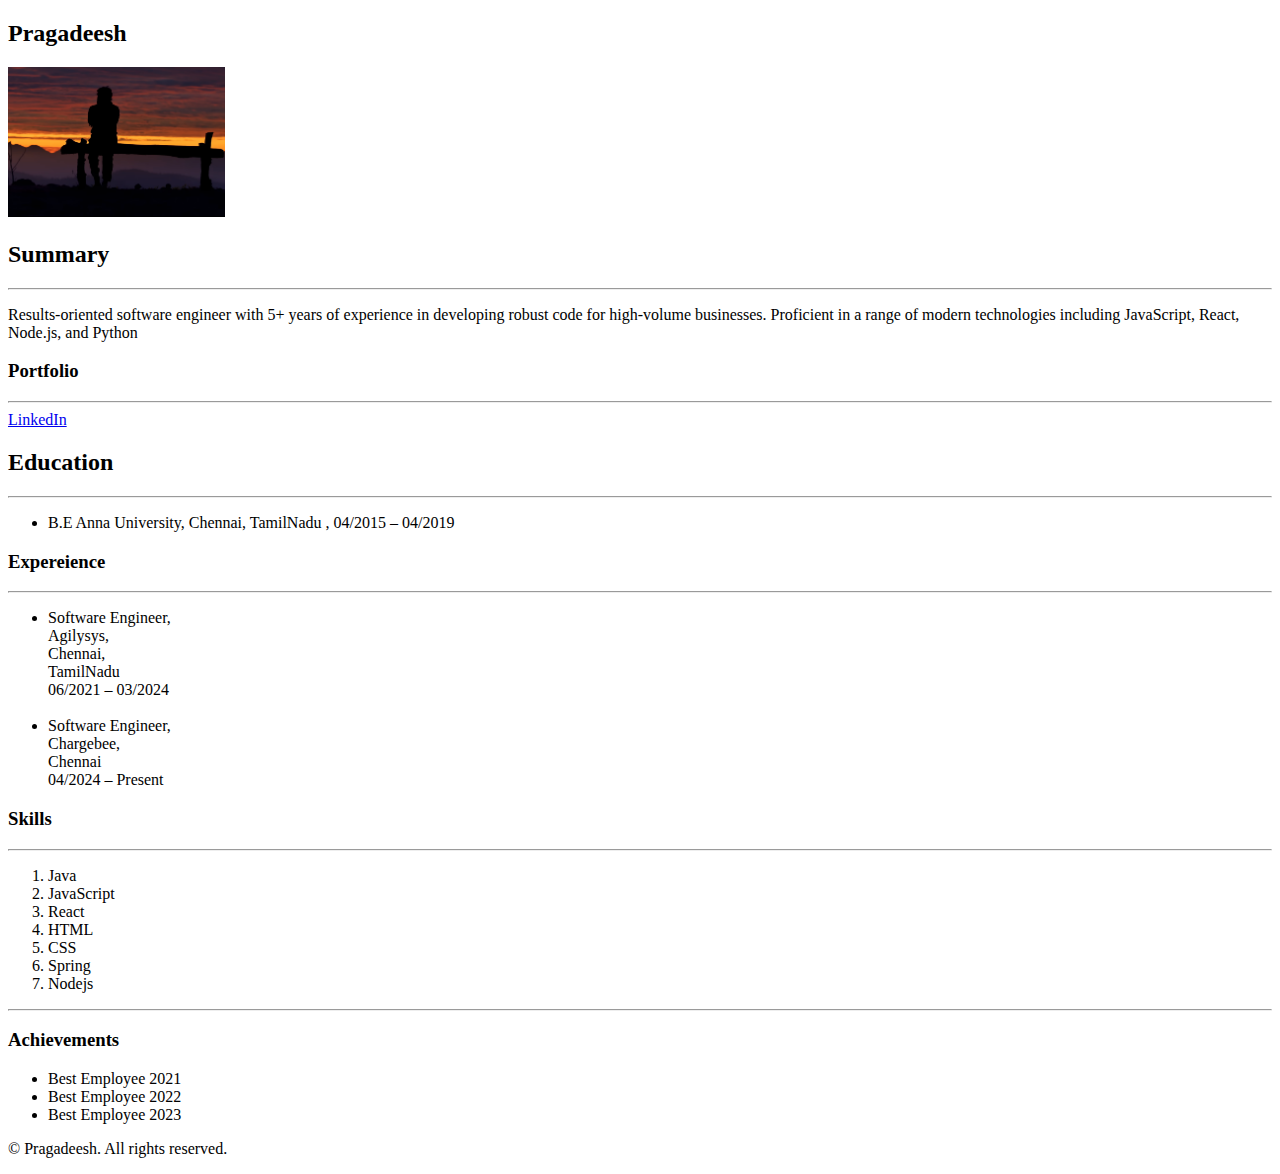
<file: index.html>
<!DOCTYPE html>
<html lang="en">
  <head>
    <meta charset="UTF-8" />
    <meta name="viewport" content="width=device-width, initial-scale=1.0" />
    <title>My Resume</title>
  </head>
  <body>
    <h2>Pragadeesh</h2>
    <img src="./photo.png" height="150" alt="My Sample pic" />
    <h2>Summary</h2>
    <hr />
    <p>
      Results-oriented software engineer with 5+ years of experience in
      developing robust code for high-volume businesses. Proficient in a range
      of modern technologies including JavaScript, React, Node.js, and Python
    </p>
    <h3>Portfolio</h3>
    <hr />
    <a href="https://www.linkedin.com/in/kpraga/">LinkedIn</a>

    <h2>Education</h2>
    <hr />
    <ul>
      <li>B.E Anna University, Chennai, TamilNadu , 04/2015 – 04/2019</li>
    </ul>

    <h3>Expereience</h3>
    <hr />
    <ul>
      <li>
        Software Engineer, <br />Agilysys, <br />Chennai, <br />TamilNadu
        <br />06/2021 – 03/2024 <br />
        <br />
      </li>
      <li>
        Software Engineer,<br />
        Chargebee, <br />Chennai <br />04/2024 – Present
      </li>
    </ul>

    <h3>Skills</h3>
    <hr />
    <ol type="1">
      <li>Java</li>
      <li>JavaScript</li>
      <li>React</li>
      <li>HTML</li>
      <li>CSS</li>
      <li>Spring</li>
      <li>Nodejs</li>
    </ol>

    <hr />
    <h3>Achievements</h3>
    <ul>
      <li>Best Employee 2021</li>
      <li>Best Employee 2022</li>
      <li>Best Employee 2023</li>
    </ul>

    <footer>
      <p>© Pragadeesh. All rights reserved.</p>
    </footer>
  </body>
</html>
</file>
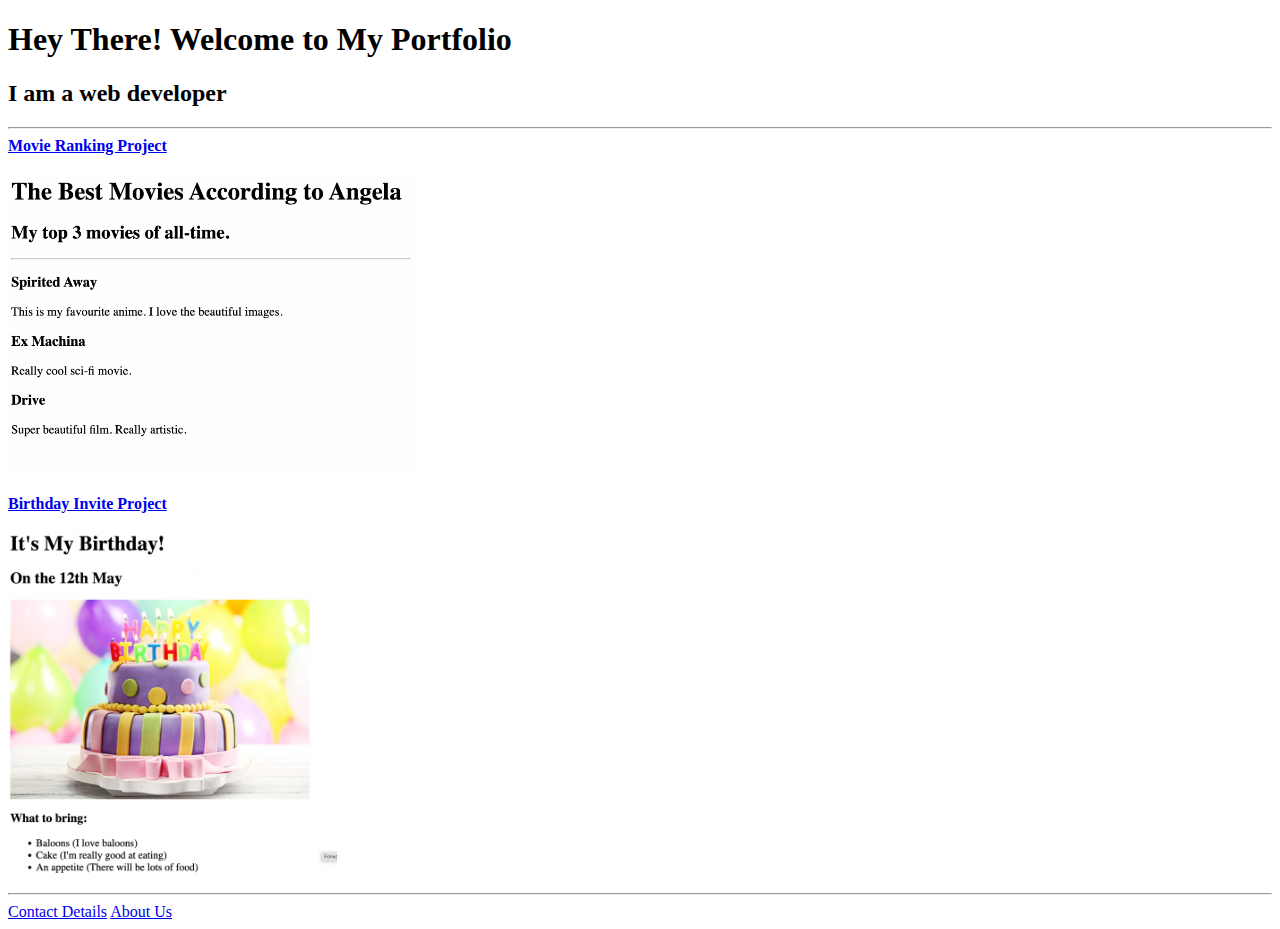
<file: 4.3 HTML Porfolio Project/index.html>
<!DOCTYPE html>
<html lang="en">
  <head>
    <meta charset="UTF-8" />
    <meta name="viewport" content="width=device-width, initial-scale=1.0" />
    <title>Portfolio</title>
  </head>
  <body>
    <h1>Hey There! Welcome to My Portfolio</h1>
    <h2>I am a web developer</h2>
    <hr />
    <a href="./public/movie-ranking.html" alt="Movie ranking"
      ><b>Movie Ranking Project</b></a
    >
    <br /><br />
    <img src="./assets/images/movie-ranking.png" height="300" />
    <br /><br />
    <a href="./public/birthday-invite.html" alt="Birthday Invite"
      ><b>Birthday Invite Project</b></a
    >
    <br /><br />
    <img src="./assets/images/birthday-invite.png" height="350" />

    <hr />
    <a href="./public/contact.html">Contact Details</a>

    <a href="./public/about.html">About Us</a>
  </body>
</html>

<!-- TODO 7: Add the Contact Me and About Me page links -->
</file>
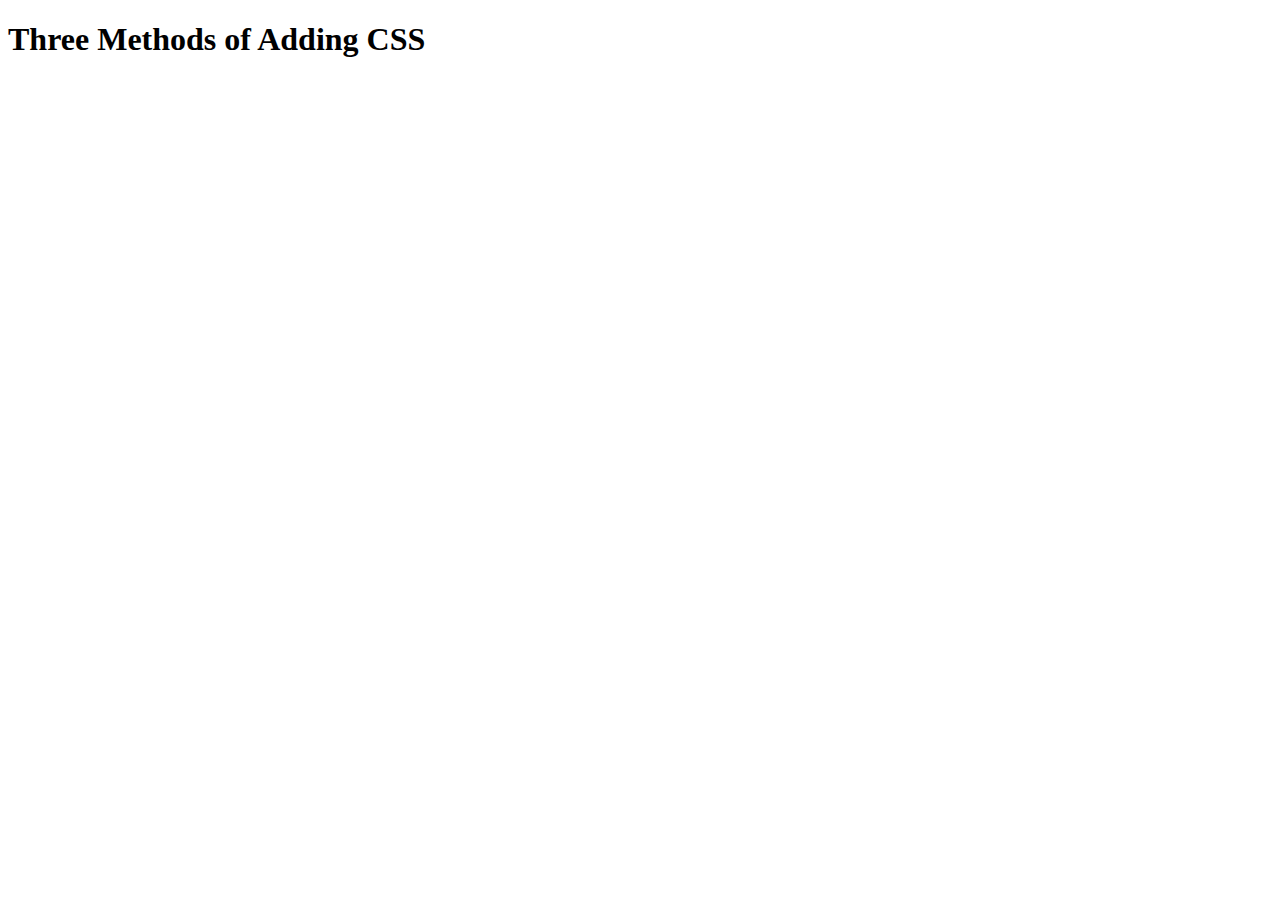
<file: 5.1. Adding CSS/index.html>
<!DOCTYPE html>
<html lang="en">

<head>
  <meta charset="UTF-8">
  <title>Adding CSS</title>
</head>

<body>
  <h1>Three Methods of Adding CSS</h1>
  <!-- Create 3 Links to The 3 Webpages: inline, internal and external -->
</body>

</html>
</file>
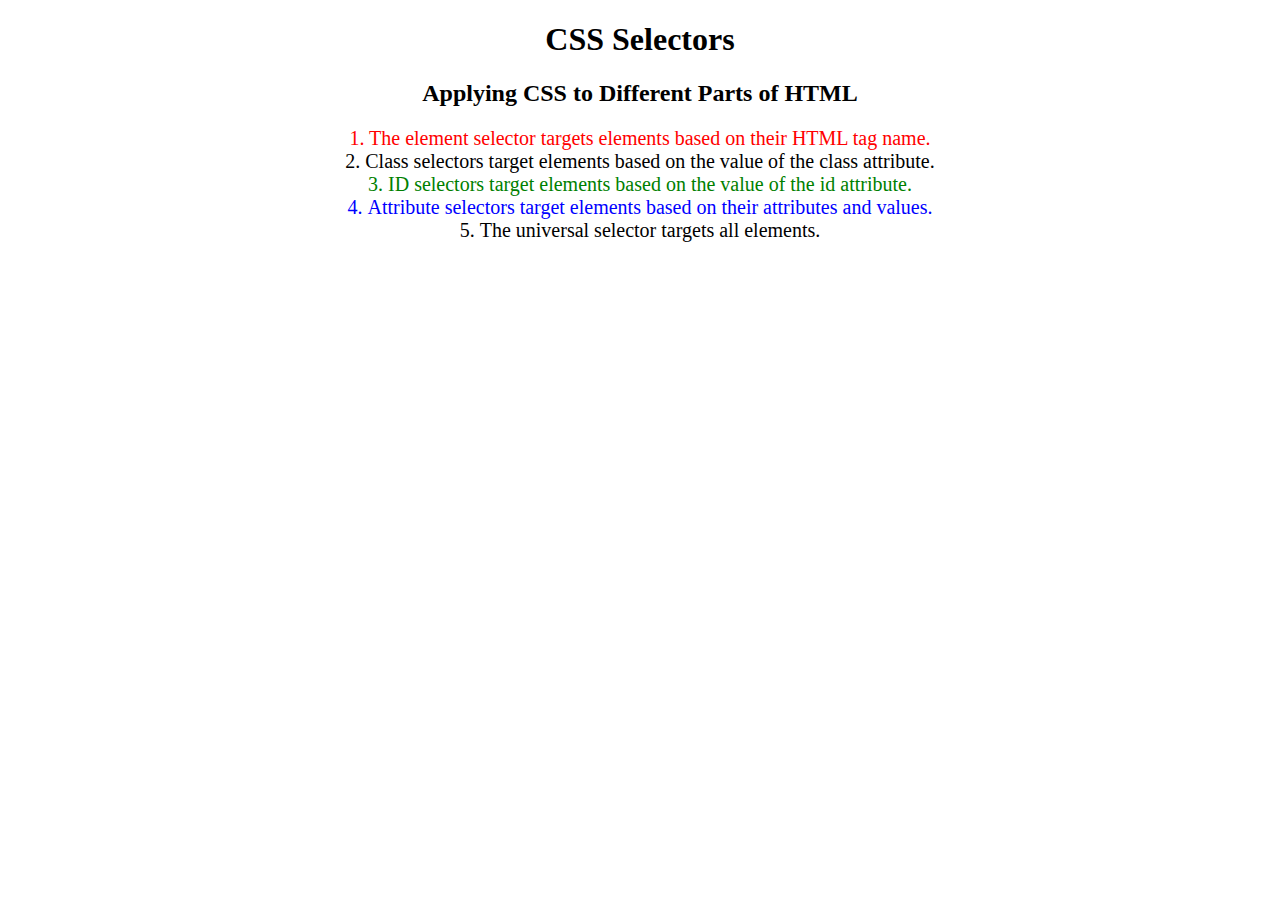
<file: 5.3 CSS Selectors/index.html>
<!DOCTYPE html>
<html lang="en">

<head>
  <meta charset="UTF-8">
  <title>CSS Selectors</title>
  <link rel="stylesheet" href="./style.css" />
</head>

<body>
  <h1>CSS Selectors</h1>
  <h2>Applying CSS to Different Parts of HTML</h2>
  <!-- TODO 1: Set the CSS for all paragraph tags to "color: red" -->
  <p class="note">1. The element selector targets elements based on their HTML tag name.</p>

  <ol>
    <!-- TODO 2: Set the CSS for all elements with a class of "note" to "font-size: 20px" -->
    <li class="note" value="2">Class selectors target elements based on the value of the class attribute.</li>

    <!-- TODO 3: Set the CSS for the element with an id of "id-selector-demo" to "color: green" -->
    <li class="note" id="id-selector-demo" value="3">ID selectors target elements based on the value of the id
      attribute.</li>

    <!-- TODO 4: Set the CSS for the li elements that have the "value" attribute set to "4" to have "color: blue" -->
    <li class="note" value="4">Attribute selectors target elements based on their attributes and values.</li>

    <!-- TODO 5: Set all elements to have "text-align: center" -->
    <li class="note" value="5">The universal selector targets all elements.</li>
  </ol>
</body>

</html>
</file>
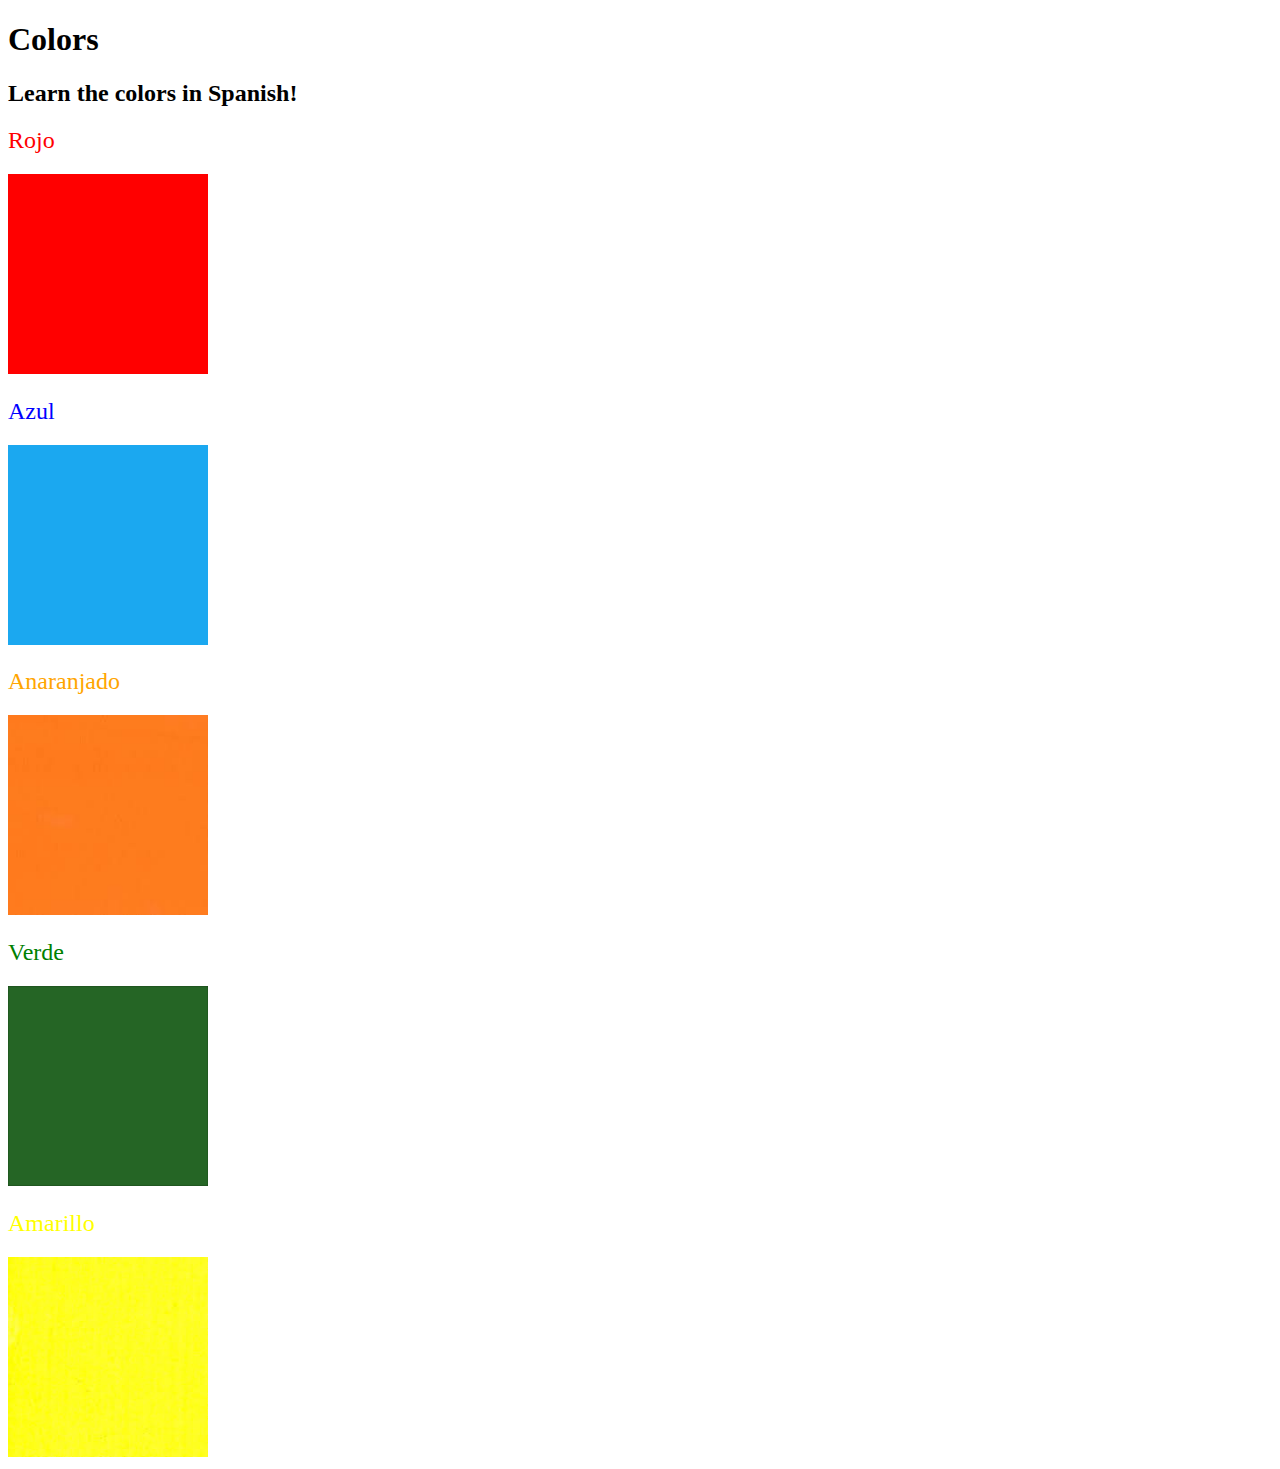
<file: 5.4+Color+Vocab+Project/index.html>
<!DOCTYPE html>
<html lang="en">
  <head>
    <meta charset="UTF-8" />
    <title>Spanish Vocabulary</title>
    <link rel="stylesheet" href="./style.css" />
  </head>

  <body>
    <h1>Colors</h1>
    <h2>Learn the colors in Spanish!</h2>
    <h2 class="color-title" id="red">Rojo</h2>
    <img src="./assets/images/red.png" alt="red" />

    <h2 class="color-title" id="blue">Azul</h2>
    <img src="./assets/images/blue.png" alt="blue" />

    <h2 class="color-title" id="orange">Anaranjado</h2>
    <img src="./assets/images/orange.png" alt="orange" />

    <h2 class="color-title" id="green">Verde</h2>
    <img src="./assets/images/green.png" alt="green" />

    <h2 class="color-title" id="yellow">Amarillo</h2>
    <img src="./assets/images/yellow.png" alt="yellow" />
  </body>
</html>

<!-- 
TODOs
IMPORTANT: You should not need to make ANY CHANGES to index.html
All code should be written in your CSS file.

1. Create a CSS file and incorporate it as an external stylesheet.
2. Use CSS to style each of the color titles to meaning. 
Hint: Use the id to help if you don't know the words in spanish.
3. Use CSS to change all the color titles to have "font-weight: normal;"
4. Use CSS (not HTML) to make all the images 200px heigh and 200px wide. 
Hint: 
https://developer.mozilla.org/en-US/docs/Web/CSS/height
https://developer.mozilla.org/en-US/docs/Web/CSS/width
-->
</file>
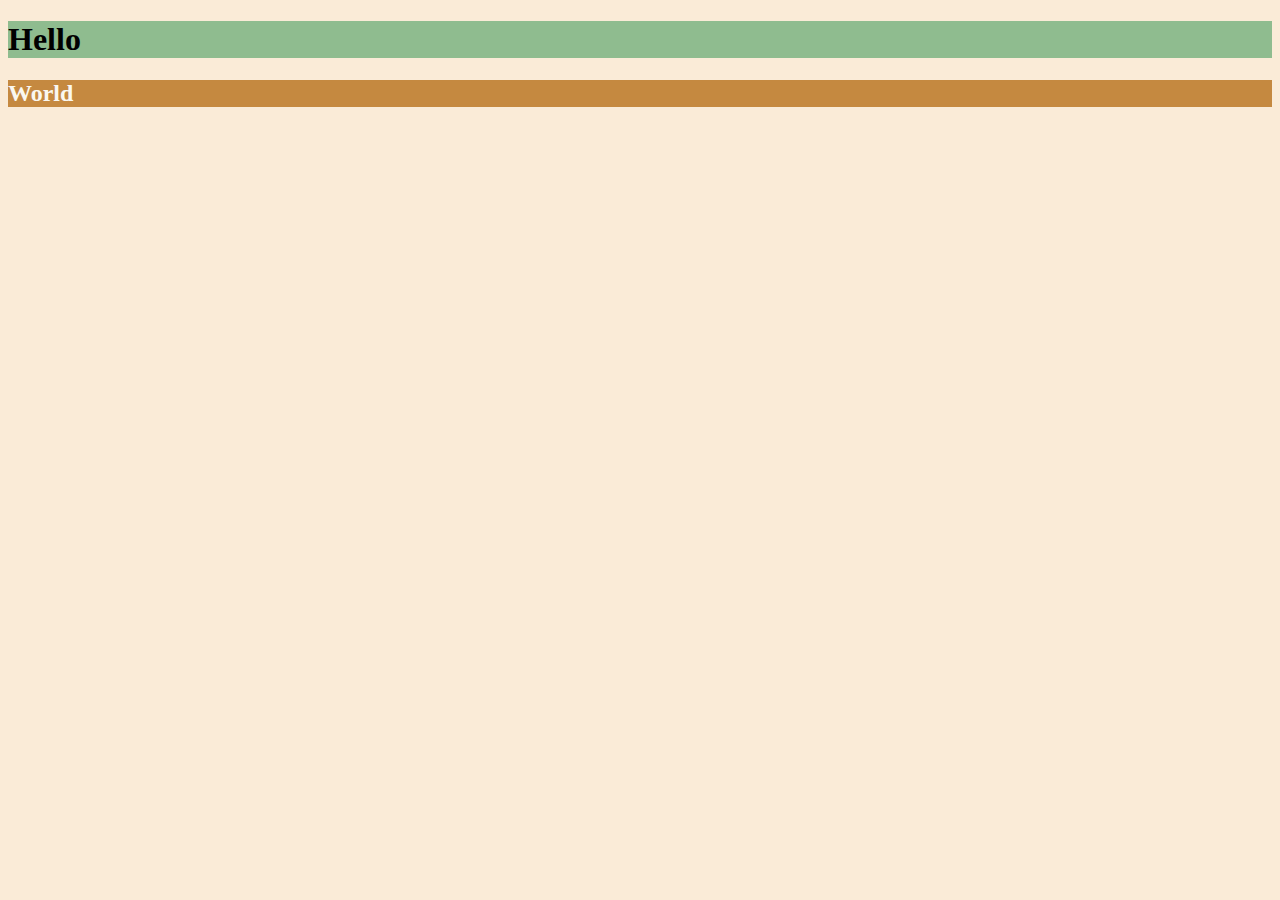
<file: 6.0 CSS Colors/index.html>
<!DOCTYPE html>
<html lang="en">
  <head>
    <meta charset="UTF-8" />
    <title>Colors</title>
    <style>
      /* 1. Make the background of the webpage "antiquewhite"*/
      body {
        background-color: antiquewhite;
      }
      /* 2. Make the h1 "whitesmoke" */
      /* 3. Make the background of the h1 "darkseagreen"*/
      h1 {
        columns: whitesmoke;
        background-color: darkseagreen;
      }
      h2 {
        /* 4. Make the h2 #FAF8F1 
          5. Make the background of the h2 "#C58940" */
        color: #faf8f1;
        background-color: #c58940;
      }
    </style>
  </head>

  <body>
    <h1>Hello</h1>
    <h2>World</h2>
  </body>
</html>
</file>
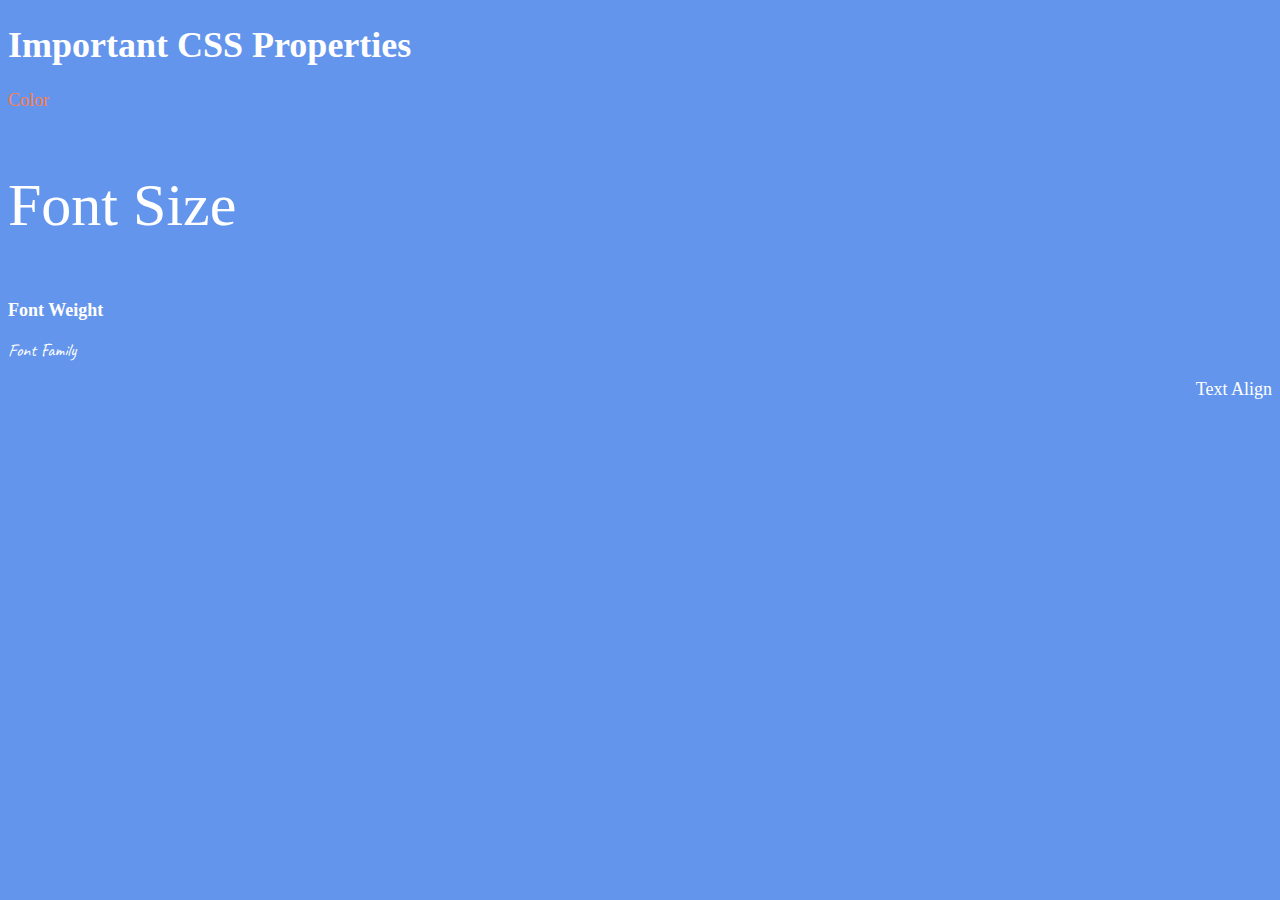
<file: 6.1+Font+Properties/index.html>
<!DOCTYPE html>
<html lang="en">
  <head>
    <meta charset="UTF-8" />
    <title>CSS Properties</title>
    <style>
      body {
        background-color: cornflowerblue;
        color: white;
        font-size: 18px;
      }

      /* Don't change the CSS above, add Your CSS below */

      #color {
        color: coral;
      }

      .font-size {
        font-size: 2rem;
      }

      #weight {
        font-weight: 900;
      }

      html {
        font-size: 30px;
      }

      .caveat-font {
        font-family: "Caveat", cursive;
        font-optical-sizing: auto;
        font-weight: 400;
        font-style: normal;
      }

      #text-align {
        text-align: right;
      }
    </style>
    <link rel="preconnect" href="https://fonts.googleapis.com" />
    <link rel="preconnect" href="https://fonts.gstatic.com" crossorigin />
    <link
      href="https://fonts.googleapis.com/css2?family=Caveat&display=swap"
      rel="stylesheet"
    />
  </head>

  <body>
    <h1>Important CSS Properties</h1>
    <p id="color">Color</p>
    <p class="font-size">Font Size</p>
    <p id="weight">Font Weight</p>
    <p class="caveat-font">Font Family</p>
    <p id="text-align">Text Align</p>

    <!-- TODOs
  1. Change the color of <p>Color</p> to "coral" color.
  2. Change the font size of <p>Font Size</p> to 2X the size of the root font size.
  3. Change the font weight of <p>Font Weight</p> to 900.
  4. Change the font family of <p>Font Family</p> to the Google font Caveat with regular (400) font weight.
  Link: https://fonts.google.com/specimen/Caveat
  5. Change the <p>Text Align</p> to right align.
  6. Change the the root (html element) font size to 30px -->
  </body>
</html>
</file>
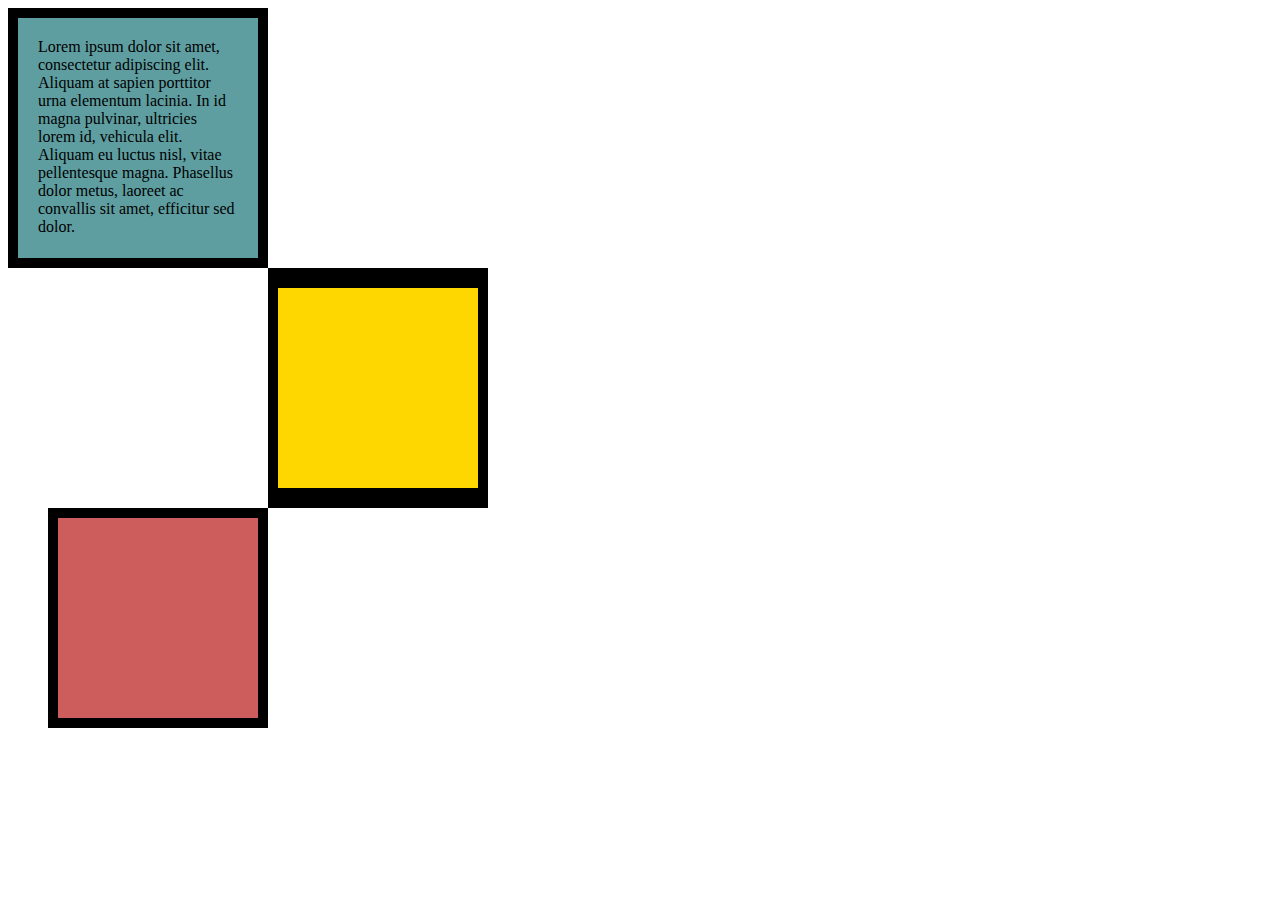
<file: 6.3 CSS Box Model/index.html>
<!DOCTYPE html>
<html lang="en">
  <head>
    <meta charset="UTF-8" />
    <title>CSS Box Model</title>
    <style>
      /* Write your CSS code here */
      div {
        height: 200px;
        width: 200px;
      }
      p {
        margin: 0px;
      }
      #box1 {
        background-color: cadetblue;
        padding: 20px;
        border: 10px solid black;
      }
      #box2 {
        background-color: gold;
        border: solid black;
        border-width: 20px 10px;
        margin-left: 260px;
      }
      #box3 {
        background-color: indianred;
        border: solid black;
        border-width: 10px 10px;
        margin-left: 40px;
      }
    </style>
  </head>

  <body>
    <div id="box1">
      <p>
        Lorem ipsum dolor sit amet, consectetur adipiscing elit. Aliquam at
        sapien porttitor urna elementum lacinia. In id magna pulvinar, ultricies
        lorem id, vehicula elit. Aliquam eu luctus nisl, vitae pellentesque
        magna. Phasellus dolor metus, laoreet ac convallis sit amet, efficitur
        sed dolor.
      </p>
    </div>
    <div id="box2"></div>
    <div id="box3"></div>

    <!-- TODOs:
1. Create 3 Boxes using the div element.
2. Set their sizes to 200px heigh by 200px wide.
3. Set different background colors for each of the boxes (I used cadetblue, gold and indianred).
4. Add a paragraph <p> element into the first div and add the following words:
    Lorem ipsum dolor sit amet, consectetur adipiscing elit. Aliquam at sapien porttitor urna elementum lacinia. In
    id magna pulvinar, ultricies lorem id, vehicula elit. Aliquam eu luctus nisl, vitae pellentesque magna. Phasellus
    dolor metus, laoreet ac convallis sit amet, efficitur sed dolor.
5. Set the 1st div to have 20px padding all around with a black 10px border.
6. Fix the style of the <p> element to remove all margins.
Hint: Use the CSS inspector in Chrome.
7. Set the 2nd div to have a 20px border on top and bottom and 10px border left and right. (See goal image)
8. Set the 3rd div to have a 10px border 
9. Set the margins for the divs so that each box corner touches the other. (See the goal image)
-->
  </body>
</html>
</file>
<file: 5.3 CSS Selectors/style.css>
ol {
  margin-left: -40px;
  margin-top: -20px;
  list-style-position: inside;
}

/* Write your CSS below, don't change the rules above. */

p {
  color: red;
}

.note {
  font-size: 20px;
}

#id-selector-demo {
  color: green;
}

li[value="4"] {
  color: blue;
}

* {
  text-align: center;
}
</file>
<file: 5.4+Color+Vocab+Project/style.css>
.color-title {
  font-weight: normal;
}

h2[id="red"] {
  color: red;
}

h2[id="blue"] {
  color: blue;
}

h2[id="orange"] {
  color: orange;
}

h2[id="green"] {
  color: green;
}

h2[id="yellow"] {
  color: yellow;
}

img {
  height: 200px;
  width: 200px;
}
</file>
